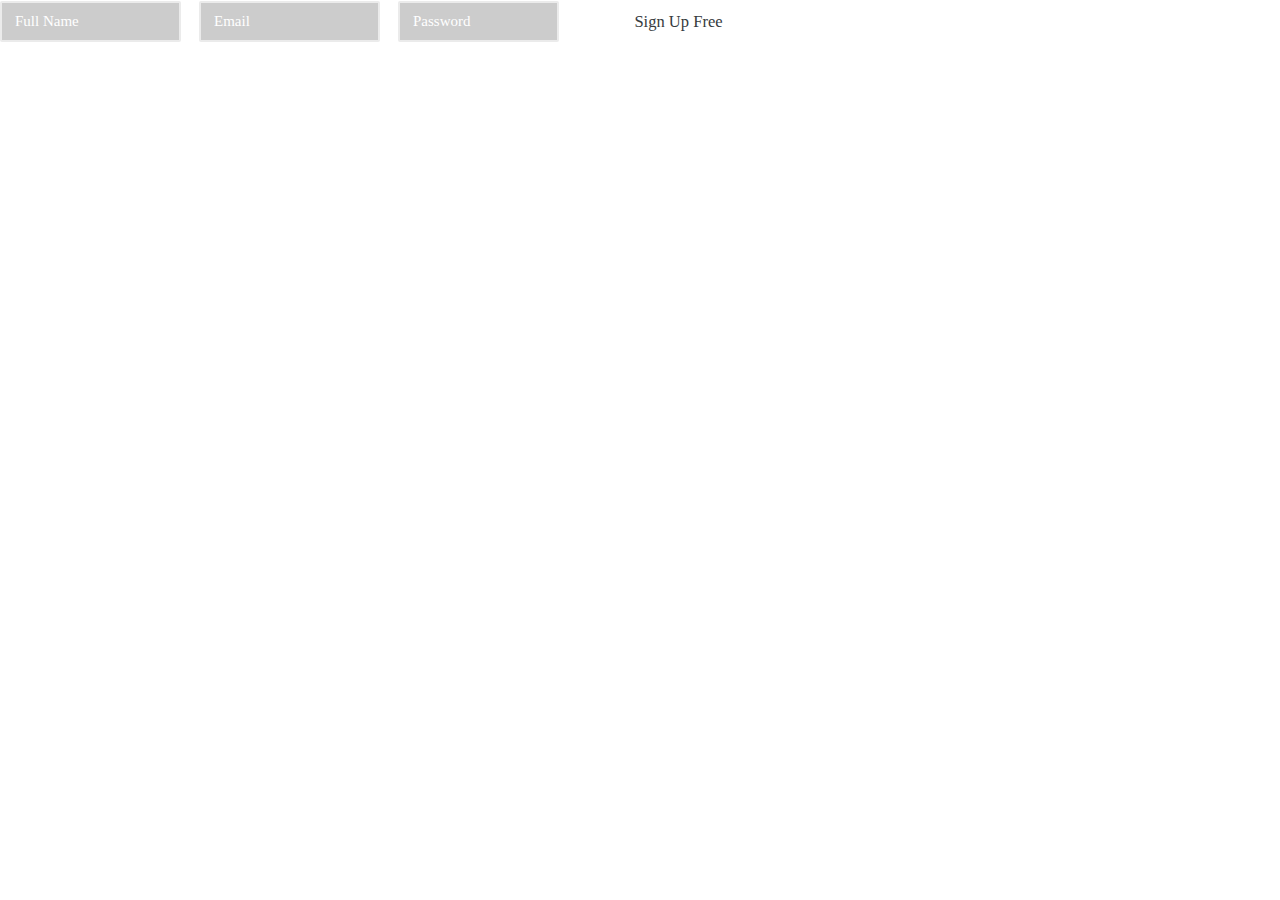
<file: index_files/footer_signup.html>
<!-- saved from url=(0039)http://www.weebly.com/footer_signup.php -->
<html><head><meta http-equiv="Content-Type" content="text/html; charset=UTF-8">
	<link rel="stylesheet" href="footer-signup.css">
	<script type="text/javascript" src="jquery.min.js"></script>
	<script type="text/javascript" src="prototype.min.js"></script>
	<script type="text/javascript" src="tl.js"></script>
	<script type="text/javascript" src="footerSignupFrame.js"></script>
</head>
<body>
<link rel="stylesheet" type="text/css" href="css(2)">

<style>
	/* @license
	 * MyFonts Webfont Build ID 2520135, 2013-04-02T23:23:33-0400
	 *
	 * The fonts listed in this notice are subject to the End User License
	 * Agreement(s) entered into by the website owner. All other parties are
	 * explicitly restricted from using the Licensed Webfonts(s).
	 *
	 * You may obtain a valid license at the URLs below.
	 *
	 * Webfont: Proxima Nova S Semibold by Mark Simonson
	 * URL: http://www.myfonts.com/fonts/marksimonson/proxima-nova/s-semibold/
	 *
	 * Webfont: Proxima Nova A Light by Mark Simonson
	 * URL: http://www.myfonts.com/fonts/marksimonson/proxima-nova/a-light/
	 *
	 * Webfont: Proxima Nova A Semibold by Mark Simonson
	 * URL: http://www.myfonts.com/fonts/marksimonson/proxima-nova/a-semibold/
	 *
	 * Webfont: Proxima Nova S Light by Mark Simonson
	 * URL: http://www.myfonts.com/fonts/marksimonson/proxima-nova/s-light/
	 *
	 * Webfont: Proxima Nova Light by Mark Simonson
	 * URL: http://www.myfonts.com/fonts/marksimonson/proxima-nova/light/
	 *
	 * Webfont: Proxima Nova Semibold by Mark Simonson
	 * URL: http://www.myfonts.com/fonts/marksimonson/proxima-nova/semibold/
	 *
	 *
	 * License: http://www.myfonts.com/viewlicense?type=web&buildid=2520135
	 * Webfonts copyright: Copyright (c) Mark Simonson, 2005. All rights reserved.
	 *
	 * © 2013 MyFonts Inc
	*/

	@font-face {
		font-family: 'ProximaNova';
		src: url('//cdn2.editmysite.com/fonts/Proxima-Light/267447_4_0.eot');
		src: url('//cdn2.editmysite.com/fonts/Proxima-Light/267447_4_0.eot?#iefix') format('embedded-opentype'),
		     url('//cdn2.editmysite.com/fonts/Proxima-Light/267447_4_0.woff') format('woff'),
		     url('//cdn2.editmysite.com/fonts/Proxima-Light/267447_4_0.ttf') format('truetype');
	}

	@font-face {
		font-family: 'ProximaNova';
		font-weight: bold;
		src: url('//cdn2.editmysite.com/fonts/Proxima-Semibold/267447_5_0.eot');
		src: url('//cdn2.editmysite.com/fonts/Proxima-Semibold/267447_5_0.eot?#iefix') format('embedded-opentype'),
		     url('//cdn2.editmysite.com/fonts/Proxima-Semibold/267447_5_0.woff') format('woff'),
		     url('//cdn2.editmysite.com/fonts/Proxima-Semibold/267447_5_0.ttf') format('truetype');
	}

	@font-face {
		font-family: 'ProximaNova-Semibold';
		src: url('//cdn2.editmysite.com/fonts/Proxima-Semibold/267447_5_0.eot');
		src: url('//cdn2.editmysite.com/fonts/Proxima-Semibold/267447_5_0.eot?#iefix') format('embedded-opentype'),
		url('//cdn2.editmysite.com/fonts/Proxima-Semibold/267447_5_0.woff') format('woff'),
		url('//cdn2.editmysite.com/fonts/Proxima-Semibold/267447_5_0.ttf') format('truetype');
	}

	@font-face {
		font-family: 'wicons';
		src: url(//cdn2.editmysite.com/fonts/wIcons/wicons.eot?buildTime=1455929278);
		src: url(//cdn2.editmysite.com/fonts/wIcons/wicons.eot?buildTime=1455929278#iefix) format('embedded-opentype'),
				 url(//cdn2.editmysite.com/fonts/wIcons/wicons.woff?buildTime=1455929278) format('woff'),
				 url(//cdn2.editmysite.com/fonts/wIcons/wicons.ttf?buildTime=1455929278) format('truetype'),
				 url(//cdn2.editmysite.com/fonts/wIcons/wicons.svg?buildTime=1455929278#wicons) format('svg');
		font-weight: normal;
		font-style: normal;
	}
	/* Hack to smooth out font rendering on Chrome for Windows */
	@media screen and (-webkit-min-device-pixel-ratio: 0) {
		@font-face {
			font-family: 'wicons';
			src: url(//cdn2.editmysite.com/fonts/wIcons/wicons.svg?buildTime=1455929278#wicons) format('svg');
		}
	}

	@font-face {
		font-family: 'wsocial';
		src: url(//cdn2.editmysite.com/fonts/wSocial/wsocial.eot?buildTime=1455929278);
		src: url(//cdn2.editmysite.com/fonts/wSocial/wsocial.eot?buildTime=1455929278#iefix) format('embedded-opentype'),
				 url(//cdn2.editmysite.com/fonts/wSocial/wsocial.woff?buildTime=1455929278) format('woff'),
				 url(//cdn2.editmysite.com/fonts/wSocial/wsocial.ttf?buildTime=1455929278) format('truetype'),
				 url(//cdn2.editmysite.com/fonts/wSocial/wsocial.svg?buildTime=1455929278#wsocial) format('svg');
		font-weight: normal;
		font-style: normal;
	}
	/* Hack to smooth out font rendering on Chrome for Windows */
	@media screen and (-webkit-min-device-pixel-ratio: 0) {
		@font-face {
			font-family: 'wsocial';
			src: url(//cdn2.editmysite.com/fonts/wSocial/wsocial.svg?buildTime=1455929278#wsocial) format('svg');
		}
	}
</style>
<form id="weebly-footer-signup" class="wsite-footer">
	<div class="user-inputs">
		<div class="input-wrapper no-left-margin">
			<input type="text" id="weebly-name" class="input-field" name="name" placeholder="Full Name">
			<div class="error-text"></div>
		</div>
		<div class="input-wrapper">
			<input type="text" id="weebly-email" class="input-field" name="email" placeholder="Email">
			<div class="error-text"></div>
		</div>
		<div class="input-wrapper password-wrapper">
			<input type="password" id="weebly-new-password" class="input-field" name="password" placeholder="Password">
			<div class="error-text"></div>
		</div>
		<div class="input-wrapper button-wrapper">
			<button id="signup-button" class="btn">Sign Up Free</button>
			<div class="error-text"></div>
		</div>
	</div>

	<input type="hidden" name="response" id="weebly-login-signup-response" value="">
	<input type="hidden" name="weebly-campaign" id="weebly-campaign" value="">
</form><script type="text/javascript">
	var productionBase = 'www.weebly.com';
	var assetsBase = 'cdn2.editmysite.com';
	waitForDependencies();
</script>

</body></html>
</file>
<file: index_files/footer-signup.css>
html,body{margin:0;padding:0}article,aside,details,figcaption,figure,footer,header,hgroup,nav,section{display:block}audio,canvas,video{display:inline-block;*display:inline;*zoom:1}audio:not([controls]){display:none}html{font-size:100%;-webkit-text-size-adjust:100%;-ms-text-size-adjust:100%}a:hover,a:active{outline:0}sub,sup{position:relative;font-size:75%;line-height:0;vertical-align:baseline}sup{top:-0.5em}sub{bottom:-0.25em}img{vertical-align:middle;border:0;-ms-interpolation-mode:bicubic}#map_canvas img,.google-maps img{max-width:none}button,input,select,textarea{margin:0;font-size:100%;vertical-align:middle}button,input{*overflow:visible;line-height:normal}button::-moz-focus-inner,input::-moz-focus-inner{padding:0;border:0}button,html input[type="button"],input[type="reset"],input[type="submit"]{-webkit-appearance:button;cursor:pointer}label,select,button,input[type="button"],input[type="reset"],input[type="submit"],input[type="radio"],input[type="checkbox"]{cursor:pointer}input[type="search"]{-moz-box-sizing:content-box;-webkit-box-sizing:content-box;box-sizing:content-box;-webkit-appearance:textfield}input[type="search"]::-webkit-search-decoration,input[type="search"]::-webkit-search-cancel-button{-webkit-appearance:none}textarea{overflow:auto;vertical-align:top}@media print{*{text-shadow:none !important;color:#000 !important;background:transparent !important;box-shadow:none !important}a,a:visited{text-decoration:underline}a[href]:after{content:" (" attr(href) ")"}abbr[title]:after{content:" (" attr(title) ")"}.ir a:after,a[href^="javascript:"]:after,a[href^="#"]:after{content:""}pre,blockquote{border:1px solid #999;page-break-inside:avoid}thead{display:table-header-group}tr,img{page-break-inside:avoid}img{max-width:100% !important}p,h2,h3{orphans:3;widows:3}h2,h3{page-break-after:avoid}}#weebly-footer-signup-container{display:block;position:relative;height:0;overflow-y:hidden;font-family:ProximaNova;-webkit-font-smoothing:antialiased;-moz-osx-font-smoothing:grayscale;color:white;border-top:2px solid rgba(255,255,255,0.1);line-height:normal;z-index:1}#weebly-footer-signup-container.expanded .signup-container-header{background:rgba(0,0,0,0.7)}#weebly-footer-signup-container.light .signup-container-header{background:rgba(0,0,0,0.6)}#weebly-footer-signup-container.light .signup-container-header:hover{background-color:rgba(0,0,0,0.7)}#weebly-footer-signup-container a{background:inherit}#weebly-footer-signup-container .signup-container-header{transition:height 1s ease;font-size:14px;height:58px;background:#969696;background:rgba(0,0,0,0.35);font-weight:bold;cursor:pointer;-moz-transition:background-color 0.4s ease-in;-o-transition:background-color 0.4s ease-in;-webkit-transition:background-color 0.4s ease-in;transition:background-color 0.4s ease-in;text-transform:uppercase}#weebly-footer-signup-container .signup-container-header:hover{background:rgba(0,0,0,0.6)}#weebly-footer-signup-container .signup-container-header .start-free{float:left;padding-top:22px;padding-left:30px}#weebly-footer-signup-container .signup-container-header .expand-icon{position:absolute;left:0;right:0;width:31px;height:31px;margin:14px auto;background-image:url('../../sprites/site/footer-s48158ed9f7.png');background-position:-1px -3px}@media only screen and (-webkit-min-device-pixel-ratio: 2), only screen and (min--moz-device-pixel-ratio: 2), only screen and (-o-min-device-pixel-ratio: 2 / 1), only screen and (min-device-pixel-ratio: 2), only screen and (min-resolution: 192dpi), only screen and (min-resolution: 2dppx){#weebly-footer-signup-container .signup-container-header .expand-icon{background-image:url('../../sprites/site/footer/@2x-s398696b4d5.png');background-position:-1px -3px;background-size:91px auto;background-position:-1px -3px}}#weebly-footer-signup-container .signup-container-header .powered-by{float:right;padding-top:15px;padding-right:30px}#weebly-footer-signup-container .signup-container-header .powered-by .link{vertical-align:middle}#weebly-footer-signup-container .signup-container-header .weebly-icon{display:inline-block;height:31px;width:91px;margin-left:5px;background-image:url('../../sprites/site/footer-s48158ed9f7.png');background-position:0 -48px}@media only screen and (-webkit-min-device-pixel-ratio: 2), only screen and (min--moz-device-pixel-ratio: 2), only screen and (-o-min-device-pixel-ratio: 2 / 1), only screen and (min-device-pixel-ratio: 2), only screen and (min-resolution: 192dpi), only screen and (min-resolution: 2dppx){#weebly-footer-signup-container .signup-container-header .weebly-icon{background-image:url('../../sprites/site/footer/@2x-s398696b4d5.png');background-position:0 -96px;background-size:91px auto;background-position:0 -48px}}#weebly-footer-signup-container .signup-container-header .link{text-decoration:none;color:inherit}#weebly-footer-signup-container .signup-container-header .short-text{display:none}@media (max-width: 480px){#weebly-footer-signup-container .signup-container-header{height:110px}#weebly-footer-signup-container .signup-container-header .powered-by{margin:0 auto;width:100px;padding-right:0px;float:none}#weebly-footer-signup-container .signup-container-header .powered-by span{display:none}#weebly-footer-signup-container .signup-container-header .powered-by a{margin-left:0px}#weebly-footer-signup-container .signup-container-header .weebly-icon{margin-top:7px}#weebly-footer-signup-container .signup-container-header .expand-icon{display:none}#weebly-footer-signup-container .signup-container-header .start-free{display:none}#weebly-footer-signup-container .signup-container-header .short-text{display:block;margin-top:16px;font-size:16px;text-transform:none;text-align:center}#weebly-footer-signup-container .signup-container-header .short-text .go-icon{background-image:url('../../sprites/site/footer-s48158ed9f7.png');background-position:0 -36px;width:12px;height:12px;display:inline-block;margin-left:10px;position:relative;top:2px}}@media only screen and (max-width: 480px) and (-webkit-min-device-pixel-ratio: 2), only screen and (max-width: 480px) and (min--moz-device-pixel-ratio: 2), only screen and (max-width: 480px) and (-o-min-device-pixel-ratio: 2 / 1), only screen and (max-width: 480px) and (min-device-pixel-ratio: 2), only screen and (max-width: 480px) and (min-resolution: 192dpi), only screen and (max-width: 480px) and (min-resolution: 2dppx){#weebly-footer-signup-container .signup-container-header .short-text .go-icon{background-image:url('../../sprites/site/footer/@2x-s398696b4d5.png');background-position:0 -72px;background-size:91px auto;background-position:0 -36px}}#weebly-footer-signup-container .signup-container-content{height:275px;background:#2486dc;background:rgba(36,134,220,0.7);text-align:center}#weebly-footer-signup-container .signup-container-content .headline{transition:font-size 0.5s ease;margin:0;font-size:39px;padding:46px 0 0 0;text-transform:uppercase;color:white;border:none;font-family:ProximaNova;font-weight:bold}#weebly-footer-signup-container .signup-container-content .description{transition:height 0.5s ease;font-size:21px;padding-top:3px;padding-bottom:47px}#weebly-footer-signup-container .signup-container-content .thin-underline{border-bottom-color:white;border-bottom:1px solid rgba(255,255,255,0.45);color:inherit;text-decoration:none}@media (max-width: 760px){#weebly-footer-signup-container .signup-container-content .headline{font-size:27px}#weebly-footer-signup-container .signup-container-content .description{font-size:17px;padding-bottom:5px}}@media (max-width: 480px){#weebly-footer-signup-container .signup-container-content{display:none}}#weebly-footer-signup-iframe{display:block;border:0;height:275px;width:770px;margin:1px auto 0 auto}@media (max-width: 760px){#weebly-footer-signup-iframe{width:100%}}#weebly-footer-signup{font-family:ProximaNova;-webkit-font-smoothing:antialiased;-moz-osx-font-smoothing:grayscale}#weebly-footer-signup .input-wrapper{display:inline-block;width:181px;margin-left:14px}#weebly-footer-signup .input-wrapper.no-left-margin{margin-left:0}#weebly-footer-signup .input-wrapper.password-wrapper{width:161px}#weebly-footer-signup .input-wrapper.button-wrapper{margin-left:25px}#weebly-footer-signup .input-wrapper .error-text{color:white;position:absolute;margin-left:14px;margin-top:8px;font-size:15px;font-weight:bold}#weebly-footer-signup .input-field{width:100%;height:41px;background:#2486dc;background:rgba(0,0,0,0.2);border:2px solid #91ccfd;border-color:rgba(255,255,255,0.6);outline:none;border-radius:2px;padding:0 0 0 13px;color:white;font-size:15px;font-family:ProximaNova}#weebly-footer-signup .input-field:focus::-webkit-input-placeholder{color:rgba(255,255,255,0.6)}#weebly-footer-signup .input-field:focus:-moz-placeholder{color:rgba(255,255,255,0.6)}#weebly-footer-signup .input-field:focus::-moz-placeholder{color:rgba(255,255,255,0.6)}#weebly-footer-signup .input-field:focus:-ms-input-placeholder{color:rgba(255,255,255,0.6)}#weebly-footer-signup .input-field:focus{border-color:white}#weebly-footer-signup .input-field.error{border-color:#fd8a8a}#weebly-footer-signup .input-field::-webkit-input-placeholder{color:white;font-family:ProximaNova}#weebly-footer-signup .input-field:-moz-placeholder{color:white;font-family:ProximaNova}#weebly-footer-signup .input-field::-moz-placeholder{color:white;font-family:ProximaNova}#weebly-footer-signup .input-field:-ms-input-placeholder{color:white;font-family:ProximaNova}#weebly-footer-signup .btn{width:100%;height:43px;background:white;color:#363b3e;border:none;border-radius:45px;outline:none;font-family:ProximaNova;font-size:16.543px;padding:0px}@media (max-width: 760px){#weebly-footer-signup .input-wrapper{margin-top:10px}#weebly-footer-signup .input-wrapper.button-wrapper{display:block;margin:0 auto;margin-top:10px}#weebly-footer-signup .user-inputs{display:block;margin:0 auto;text-align:center}}
</file>
